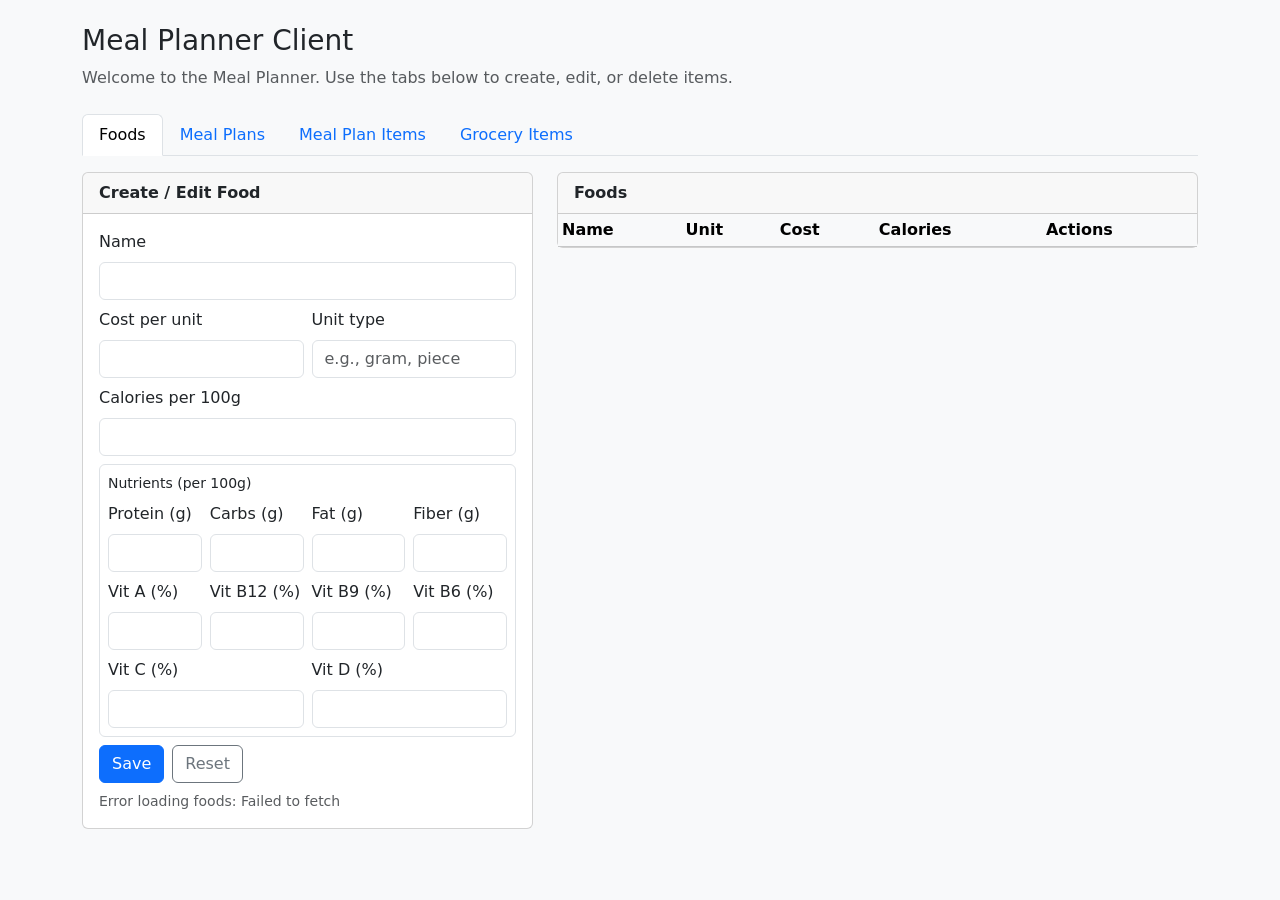
<file: MealPlan/target/classes/static/index.html>
<!doctype html>
<html lang="en">
<head>
  <meta charset="utf-8">
  <meta name="viewport" content="width=device-width, initial-scale=1">
  <title>Simple Meal Planner Admin</title>

  <!-- Bootstrap (CDN is fine for simple frontends; replace if you need offline) -->
  <link href="https://cdn.jsdelivr.net/npm/bootstrap@5.3.3/dist/css/bootstrap.min.css" rel="stylesheet">

  <link rel="stylesheet" href="css/styles.css">
</head>
<body class="bg-light">

<div class="container py-4">
  <header class="mb-4">
    <h1 class="h3">Meal Planner Client</h1>
    <p class="text-muted">Welcome to the Meal Planner. Use the tabs below to create, edit, or delete items.</p>
  </header>

  <!-- Tab navigation -->
  <ul class="nav nav-tabs mb-3" id="mainTabs" role="tablist">
    <li class="nav-item" role="presentation">
      <button class="nav-link active" id="foods-tab" data-bs-toggle="tab" data-bs-target="#foods" type="button">Foods</button>
    </li>
    <li class="nav-item" role="presentation">
      <button class="nav-link" id="mealplans-tab" data-bs-toggle="tab" data-bs-target="#mealplans" type="button">Meal Plans</button>
    </li>
    <li class="nav-item" role="presentation">
      <button class="nav-link" id="mealplanitems-tab" data-bs-toggle="tab" data-bs-target="#mealplanitems" type="button">Meal Plan Items</button>
    </li>
    <li class="nav-item" role="presentation">
      <button class="nav-link" id="grocery-tab" data-bs-toggle="tab" data-bs-target="#grocery" type="button">Grocery Items</button>
    </li>
  </ul>

  <div class="tab-content">

    <!-- Foods Tab -->
    <div class="tab-pane fade show active" id="foods">
      <div class="row">
        <div class="col-lg-5">
          <div class="card mb-3">
            <div class="card-header">Create / Edit Food</div>
            <div class="card-body">
              <form id="foodForm">
                <input type="hidden" id="foodId">
                <div class="mb-2">
                  <label class="form-label">Name</label>
                  <input id="foodName" class="form-control" required>
                </div>
                <div class="row gx-2">
                  <div class="col">
                    <label class="form-label">Cost per unit</label>
                    <input id="foodCost" type="number" step="0.01" class="form-control" required>
                  </div>
                  <div class="col">
                    <label class="form-label">Unit type</label>
                    <input id="foodUnitType" class="form-control" placeholder="e.g., gram, piece">
                  </div>
                </div>
                <div class="mb-2 mt-2">
                  <label class="form-label">Calories per 100g</label>
                  <input id="foodCalories" type="number" step="0.1" class="form-control">
                </div>

                <fieldset class="border rounded-2 p-2 mb-2">
                  <legend class="small">Nutrients (per 100g)</legend>
                  <div class="row gx-2">
                    <div class="col">
                      <label class="form-label">Protein (g)</label>
                      <input id="nutProtein" type="number" step="0.1" class="form-control">
                    </div>
                    <div class="col">
                      <label class="form-label">Carbs (g)</label>
                      <input id="nutCarbs" type="number" step="0.1" class="form-control">
                    </div>
                    <div class="col">
                      <label class="form-label">Fat (g)</label>
                      <input id="nutFat" type="number" step="0.1" class="form-control">
                    </div>
                    <div class="col">
                      <label class="form-label">Fiber (g)</label>
                      <input id="nutFiber" type="number" step="0.1" class="form-control">
                    </div>
                  </div>
                  <div class="row gx-2 mt-2">
                    <div class="col">
                      <label class="form-label">Vit A (%)</label>
                      <input id="nutA" type="number" step="0.1" class="form-control">
                    </div>
                    <div class="col">
                      <label class="form-label">Vit B12 (%)</label>
                      <input id="nutB12" type="number" step="0.1" class="form-control">
                    </div>
                    <div class="col">
                      <label class="form-label">Vit B9 (%)</label>
                      <input id="nutB9" type="number" step="0.1" class="form-control">
                    </div>
                    <div class="col">
                      <label class="form-label">Vit B6 (%)</label>
                      <input id="nutB6" type="number" step="0.1" class="form-control">
                    </div>
                  </div>
                  <div class="row gx-2 mt-2">
                    <div class="col">
                      <label class="form-label">Vit C (%)</label>
                      <input id="nutC" type="number" step="0.1" class="form-control">
                    </div>
                    <div class="col">
                      <label class="form-label">Vit D (%)</label>
                      <input id="nutD" type="number" step="0.1" class="form-control">
                    </div>
                  </div>
                </fieldset>

                <div class="d-flex gap-2">
                  <button type="submit" class="btn btn-primary" id="foodSaveBtn">Save</button>
                  <button type="button" class="btn btn-outline-secondary" id="foodResetBtn">Reset</button>
                </div>
                <div id="foodMsg" class="mt-2 text-muted small"></div>
              </form>
            </div>
          </div>
        </div>

        <div class="col-lg-7">
          <div class="card">
            <div class="card-header">Foods</div>
            <div class="card-body p-0">
              <div class="table-responsive">
                <table class="table table-sm mb-0" id="foodsTable">
                  <thead class="table-light">
                    <tr>
                      <th>Name</th><th>Unit</th><th>Cost</th><th>Calories</th><th>Actions</th>
                    </tr>
                  </thead>
                  <tbody></tbody>
                </table>
              </div>
            </div>
          </div>
        </div>

      </div>
    </div>

    <!-- Meal Plans Tab -->
    <div class="tab-pane fade" id="mealplans">
      <div class="row">
        <div class="col-lg-5">
          <div class="card mb-3">
            <div class="card-header">Create / Edit Meal Plan</div>
            <div class="card-body">
              <form id="mealPlanForm">
                <input type="hidden" id="mealPlanId">
                <div class="mb-2">
                  <label class="form-label">Name</label>
                  <input id="mealPlanName" class="form-control" required>
                </div>
                <div class="mb-2">
                  <label class="form-label">Description</label>
                  <textarea id="mealPlanDesc" class="form-control" rows="3"></textarea>
                </div>

                <div class="d-flex gap-2">
                  <button class="btn btn-primary" type="submit">Save</button>
                  <button type="button" class="btn btn-outline-secondary" id="mealPlanResetBtn">Reset</button>
                </div>
                <div id="mealPlanMsg" class="mt-2 text-muted small"></div>
              </form>
            </div>
          </div>
        </div>

        <div class="col-lg-7">
          <div class="card">
            <div class="card-header">Meal Plans</div>
            <div class="card-body p-0">
              <div class="table-responsive">
                <table class="table table-sm mb-0" id="mealPlansTable">
                  <thead class="table-light">
                    <tr><th>Name</th><th>Description</th><th>Actions</th></tr>
                  </thead>
                  <tbody></tbody>
                </table>
              </div>
            </div>
          </div>
        </div>

      </div>
    </div>

    <!-- Meal Plan Items Tab -->
    <div class="tab-pane fade" id="mealplanitems">
      <div class="row">
        <div class="col-lg-5">
          <div class="card mb-3">
            <div class="card-header">Create / Edit Meal Plan Item</div>
            <div class="card-body">
              <form id="mealPlanItemForm">
                <input type="hidden" id="mpiId">
                <div class="mb-2">
                  <label class="form-label">Meal Plan</label>
                  <select id="mpiMealPlan" class="form-select" required></select>
                </div>

                <div class="mb-2">
                  <label class="form-label">Day of week</label>
                  <select id="mpiDay" class="form-select" required>
                    <option>1</option><option>2</option><option>3</option><option>4</option>
                    <option>5</option><option>6</option><option>7</option>
                  </select>
                </div>

                <div class="mb-2">
                  <label class="form-label">Meal type</label>
                  <select id="mpiMealType" class="form-select" required>
                    <option>Breakfast</option><option>Lunch</option><option>Dinner</option><option>Snack</option>
                  </select>
                </div>

                <div class="mb-2">
                  <label class="form-label">Food</label>
                  <select id="mpiFood" class="form-select" required></select>
                </div>

                <div class="mb-2">
                  <label class="form-label">Quantity (grams)</label>
                  <input id="mpiQuantity" type="number" step="1" class="form-control" required>
                </div>

                <div class="d-flex gap-2">
                  <button class="btn btn-primary" type="submit">Save</button>
                  <button type="button" class="btn btn-outline-secondary" id="mpiResetBtn">Reset</button>
                </div>
                <div id="mpiMsg" class="mt-2 text-muted small"></div>
              </form>
            </div>
          </div>
        </div>

        <div class="col-lg-7">
          <div class="card">
            <div class="card-header">Meal Plan Items</div>
            <div class="card-body p-0">
              <div class="table-responsive">
                <table class="table table-sm mb-0" id="mpiTable">
                  <thead class="table-light">
                    <tr><th>Plan</th><th>Day</th><th>Meal</th><th>Food</th><th>Grams</th><th>Actions</th></tr>
                  </thead>
                  <tbody></tbody>
                </table>
              </div>
            </div>
          </div>
        </div>

      </div>
    </div>

    <!-- Grocery Tab -->
    <div class="tab-pane fade" id="grocery">
      <div class="row">
        <div class="col-lg-5">
          <div class="card mb-3">
            <div class="card-header">Create / Edit Grocery Item</div>
            <div class="card-body">
              <form id="groceryForm">
                <input type="hidden" id="groceryId">
                <div class="mb-2">
                  <label class="form-label">Food</label>
                  <select id="groceryFood" class="form-select" required></select>
                </div>
                <div class="mb-2">
                  <label class="form-label">Associated Meal Plan</label>
                  <select id="groceryMealPlan" class="form-select" required></select>
                </div>
                <div class="row gx-2">
                  <div class="col">
                    <label class="form-label">Quantity</label>
                    <input id="groceryQty" type="number" step="0.01" class="form-control" required>
                  </div>
                  <div class="col">
                    <label class="form-label">Unit</label>
                    <input id="groceryUnit" class="form-control" placeholder="e.g., g, kg, pack" required>
                  </div>
                </div>
                <div class="mb-2 mt-2">
                  <label class="form-label">Cost</label>
                  <input id="groceryCost" type="number" step="0.01" class="form-control" required>
                </div>
                <div class="mb-2">
                  <label class="form-label">Purchase frequency</label>
                  <input id="groceryFreq" class="form-control" placeholder="e.g., weekly, monthly">
                </div>

                <div class="d-flex gap-2">
                  <button class="btn btn-primary" type="submit">Save</button>
                  <button type="button" class="btn btn-outline-secondary" id="groceryResetBtn">Reset</button>
                </div>
                <div id="groceryMsg" class="mt-2 text-muted small"></div>
              </form>
            </div>
          </div>
        </div>

        <div class="col-lg-7">
          <div class="card">
            <div class="card-header">Grocery Items</div>
            <div class="card-body p-0">
              <div class="table-responsive">
                <table class="table table-sm mb-0" id="groceryTable">
                  <thead class="table-light">
                    <tr><th>Food</th><th>Qty</th><th>Unit</th><th>Cost</th><th>Plan</th><th>Actions</th></tr>
                  </thead>
                  <tbody></tbody>
                </table>
              </div>
            </div>
          </div>
        </div>

      </div>
    </div>

  </div>

  <footer class="mt-4 text-muted small"></footer>
</div>

<!-- Bootstrap JS (for tabs) -->
<script src="https://cdn.jsdelivr.net/npm/bootstrap@5.3.3/dist/js/bootstrap.bundle.min.js"></script>
<script src="js/app.js"></script>
</body>
</html>
</file>
<file: MealPlan/target/classes/static/css/styles.css>
/* styles.css - small custom styles to keep the UI clean and readable */

body { font-family: system-ui, -apple-system, "Segoe UI", Roboto, "Helvetica Neue", Arial; }

.card-header { font-weight: 600; }
.table td, .table th { vertical-align: middle; }
small.text-muted { font-size: .8rem; }

/* subtle fixed width for action buttons column */
.table td.actions { width: 170px; }

/* mobile-friendly form spacing */
@media (max-width: 767px) {
  .card { margin-bottom: 1rem; }
}
</file>
